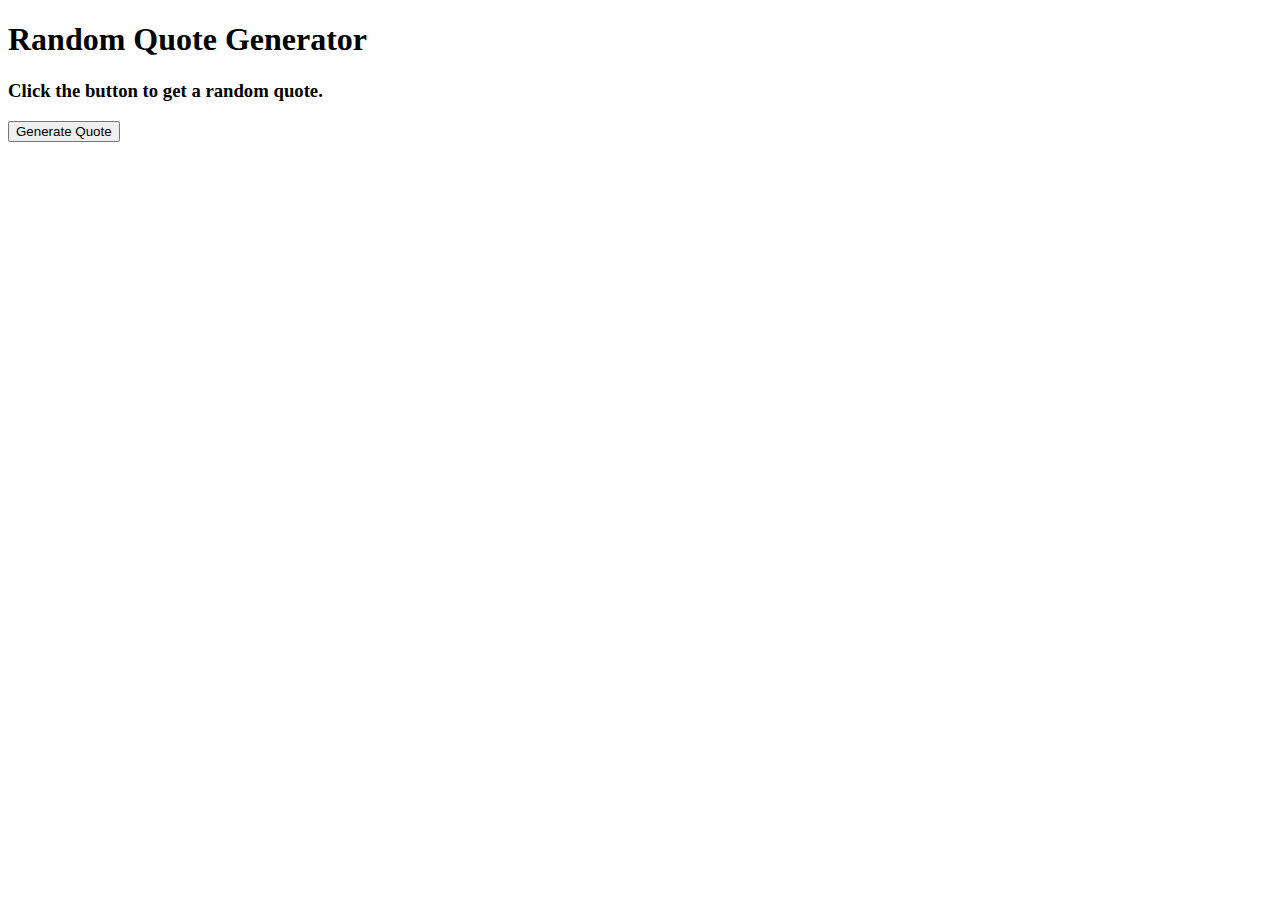
<file: practice/app.html>
<!DOCTYPE html>
<html lang="en">
<head>
    <meta charset="UTF-8">
    <meta name="viewport" content="width=device-width, initial-scale=1.0">
    <title>Random Quote Generator</title>
</head>
<body>
    <style>
        
    </style>
    <h1>Random Quote Generator</h1>
    <div id="quote-container">
        <h3><p id="quote">Click the button to get a random quote.</p></h3>
        <button onclick="generateButton()">Generate Quote</button>
    </div>
    <script src="arr.js"></script>
</body>
</html>
</file>
